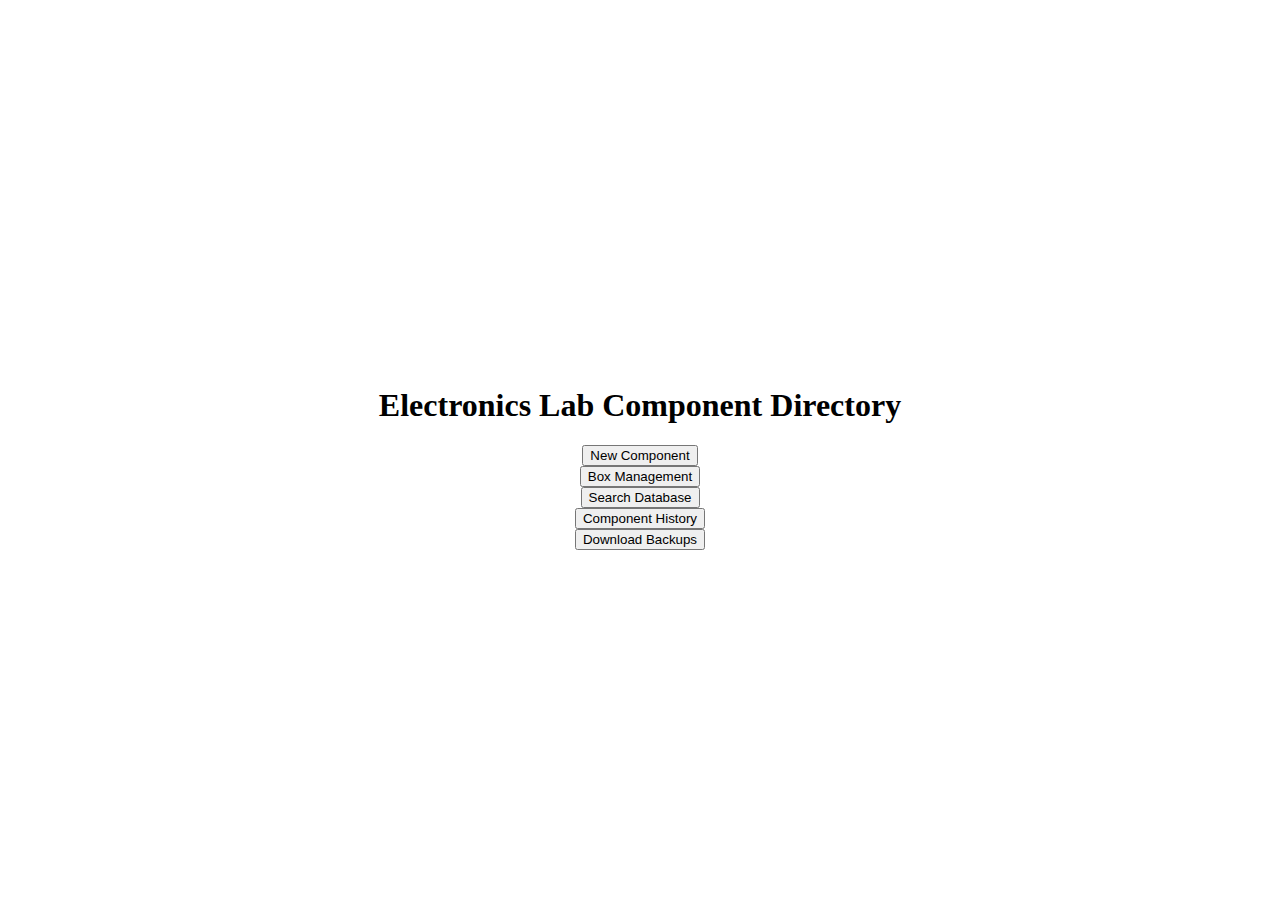
<file: testFileMain/other/Component_Sorting_V2/templates/index.html>
<!DOCTYPE html>

<html lang="en">
    <head>
        <link rel="stylesheet" type="text/css" href="../static/style.css">
        <title>index</title>
    </head>
    <body>
        <h1>Electronics Lab Component Directory</h1>
        <form action="/newComponent" method="post">
            <button type="submit">New Component</button>
        </form>
        <form action="/boxManagement" method="post">
            <button type="submit">Box Management</button>
        </form>
        <form action="/search" method="post">
            <button type="submit">Search Database</button>
        </form>
        <form action="/history" method="post">
            <button type="submit">Component History</button>
        </form>
        <form action="/backups" method="post">
            <button type="submit">Download Backups</button>
        </form>
    </body>
</html>
</file>
<file: testFileMain/other/Component_Sorting_V2/static/style.css>
table, th, td {
    border: 1px solid black;
}

table {
    border-collapse: collapse;
}
body {
    display: flex;
    flex-direction: column;
    justify-content: center;
    align-items: center;
    min-height: 100vh;
}
</file>
